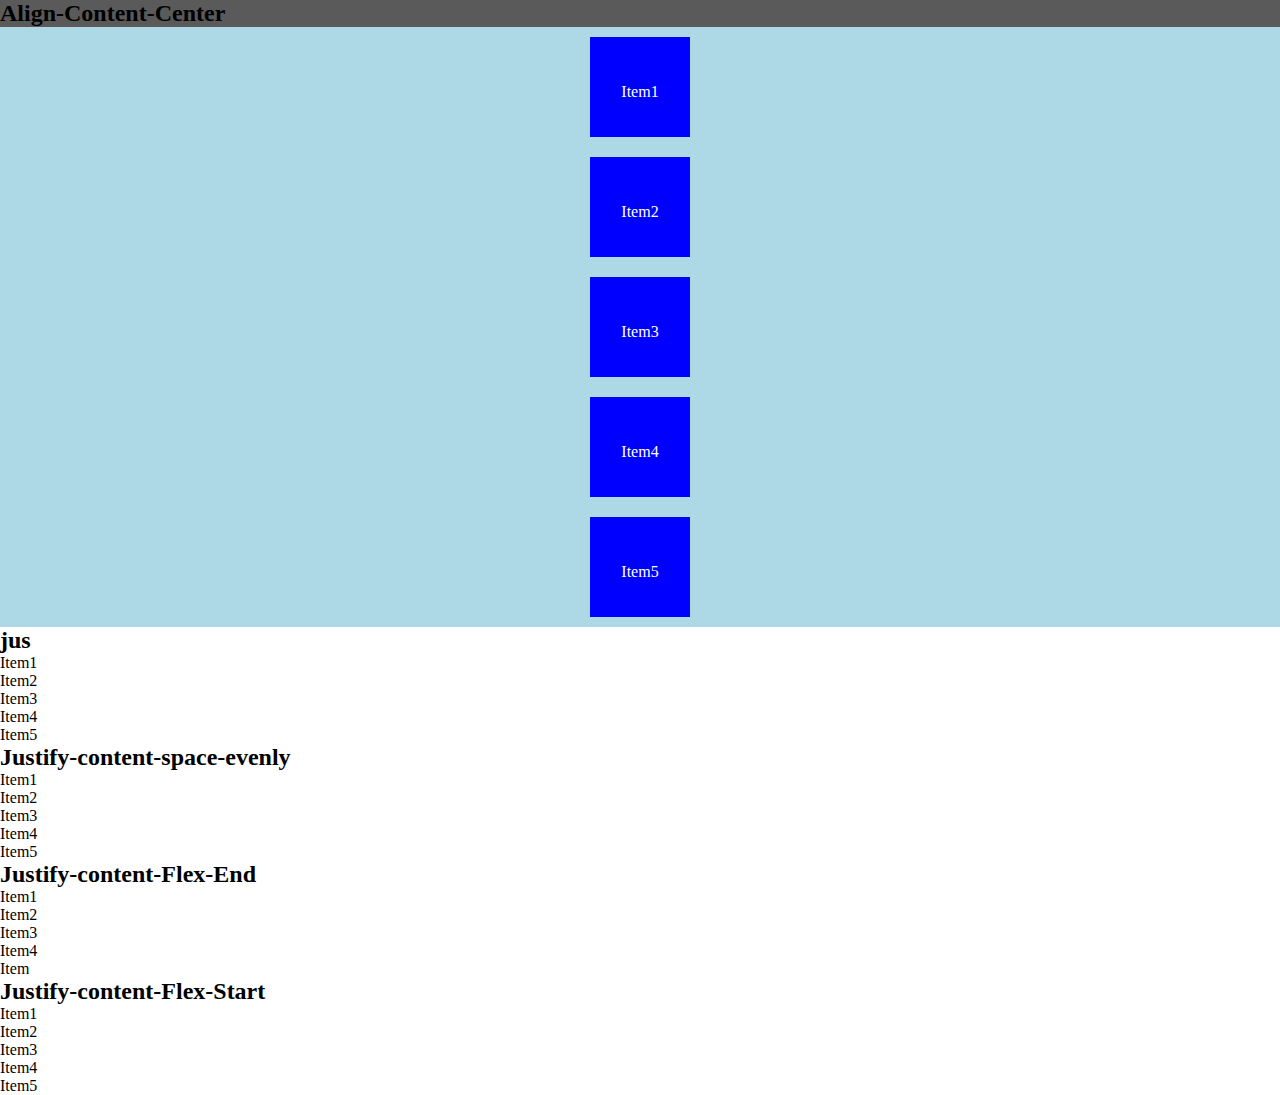
<file: align-content.html>
<!DOCTYPE html>
<html lang="en">
<head>
    <meta charset="UTF-8">
    <meta name="viewport" content="width=device-width, initial-scale=1.0">
    <title>Document</title>
    <style>
        *{
            margin: 0;
            padding: 0;
            box-sizing: border-box;
        }
        .main-container{
            background: linear-gradient(rgb(90,90,90));
        }
        .flex-class{
            background: lightblue;
            display: flex;
            flex-direction: column;
            justify-content: center;
            align-items: center;
            
        }
        .flex-class div{
            margin: 10px;
            padding: 10px;
            background: blue;
            width: 100px;
            height: 100px;
            color: white;
            text-align: center;
        }
        .flex-class p{
            line-height: 90px;
        }
    </style>
</head>
<body>
    
    
    <div class="main-container">
        <h2>Align-Content-Center</h2>
        <div class="flex-class">
    <div>
        <p>Item1</p>
    </div>
    <div>
        <p>Item2</p>
    </div>
    <div>
        <p>Item3</p>
    </div>
    <div>
        <p>Item4</p>
    </div>
    <div>
        <p>Item5</p>
    </div>
</div>
</div>
<h2>jus</h2>

<div class="Flex-Class">

    <div>
        <p>Item1</p>
    </div>
    <div>
        <p>Item2</p>
    </div>
    <div>
        <p>Item3</p>
    </div>
    <div>
        <p>Item4</p>
    </div>
    <div>
        <p>Item5</p>
    </div>
</div>
<h2>Justify-content-space-evenly</h2>
<div class="fflex-class">
    <div>Item1</div>
    <div>Item2</div>
    <div>Item3</div>
    <div>Item4</div>
    <div>Item5</div>
</div>
<h2>Justify-content-Flex-End</h2>
<div class="flex-cclass">
    <div>Item1</div>
    <div>Item2</div>
    <div>Item3</div>
    <div>Item4</div>
    <div>Item</div>

</div>
<h2>Justify-content-Flex-Start</h2>
<div class="flexx-class">
    <div>Item1</div>
    <div>Item2</div>
    <div>Item3</div>
    <div>Item4</div>
    <div>Item5</div>

</div>
</body>
</html>
</file>
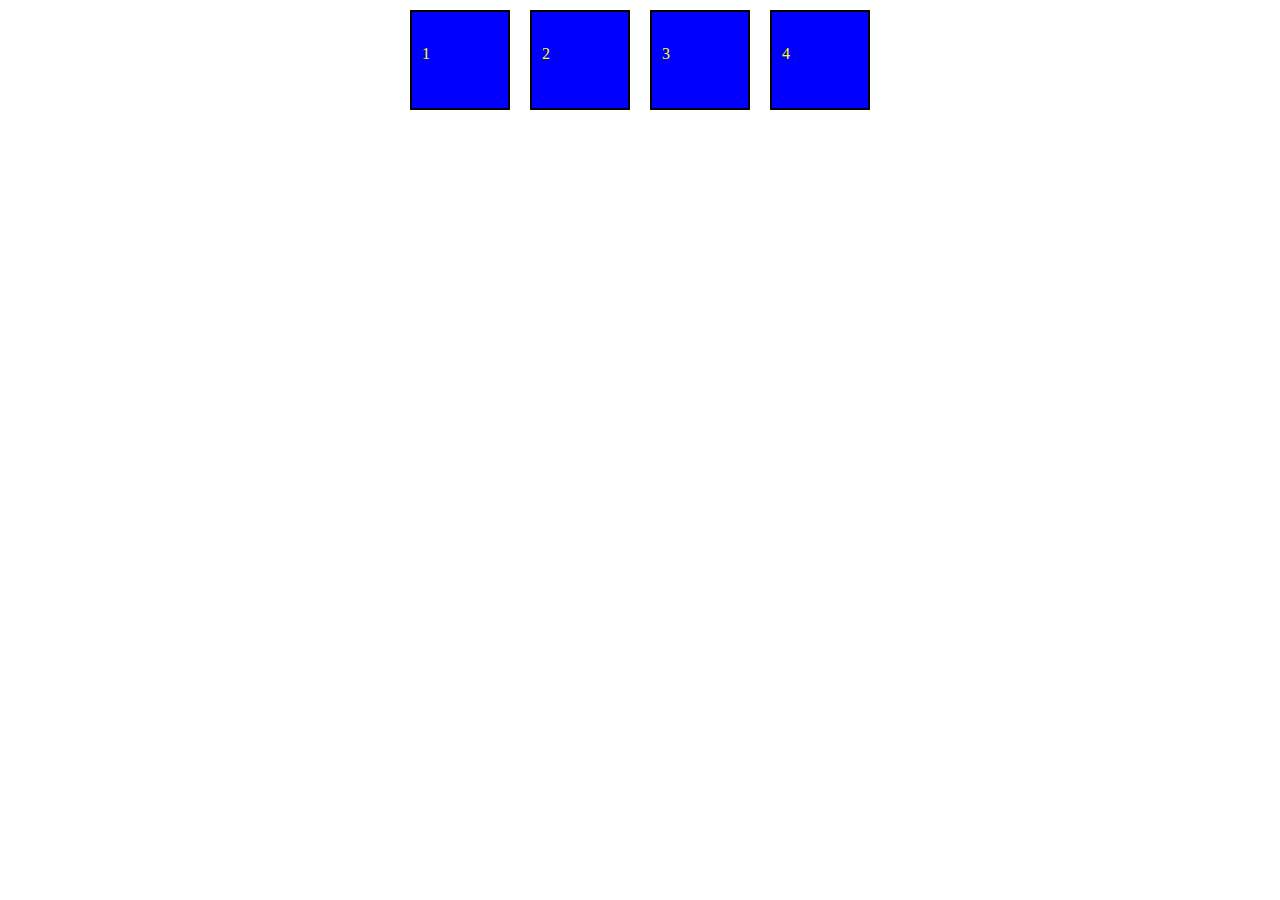
<file: animation1.html>
<!DOCTYPE html>
<html lang="en">
<head>
    <meta charset="UTF-8">
    <meta name="viewport" content="width=device-width, initial-scale=1.0">
    <title>Document</title>
    <style>
        *{
            margin: 0;
            padding: 0;
            box-sizing: border-box
            
        }
        .parent{
            display: flex;
            justify-content: center;
            align-items: center;

        }
        .parent div{
            background: blue;
            padding: 10px;
            margin: 10px;            
            height: 100px;
            width: 100px;
            border: 2px solid black;
            color: yellow;
            line-height: 400%;

        }
        .div1{
            animation-name: mac;
            animation-duration: 10s;
            animation-delay: none;
            animation-iteration-count: infinite ;
        }
        @keyframes mac {
            from{position: relative; top: 0;}
            to{position: relative; top: 200px ;}
            
        }
        .div2{
            animation-name: ihechy ;
            animation-duration: 10s;
            animation-delay: 2s;
            animation-iteration-count: infinite;
        }
        @keyframes ihechy {
            from{position: relative; top: 0;}
            to{position: relative; top: 200px ;}
            
        }
        .div3{
            animation-name: nwa;
            animation-duration: 10s;
            animation-delay: 4s;
        }
        @keyframes identifier {
            from{position: relative; top: 0;}
            to{position: relative; top: 200px ;}  
        }
        .div3{
            animation-name: delight;
            animation-duration: 10s;
            animation-delay: 5s;
        }
        @keyframes delight {
            from{position: relative; top: 0;}
            to{position: relative; top: 200px ;}
        
        }
        .div4{
            animation-name: goat;
            animation-duration: 10s;
            animation-delay: 8s;
        }
        @keyframes goat {
            from{position: relative; top: 0;}
            to{position: relative; top: 200px ;}
            
        }
    </style>
</head>
<body>
    

    <div class="parent">
        <div class="div1">1</div>
        <div class="div2">2</div>
        <div class="div3">3</div>
        <div class="div4">4</div>

    </div>
</body>
</html>
</file>
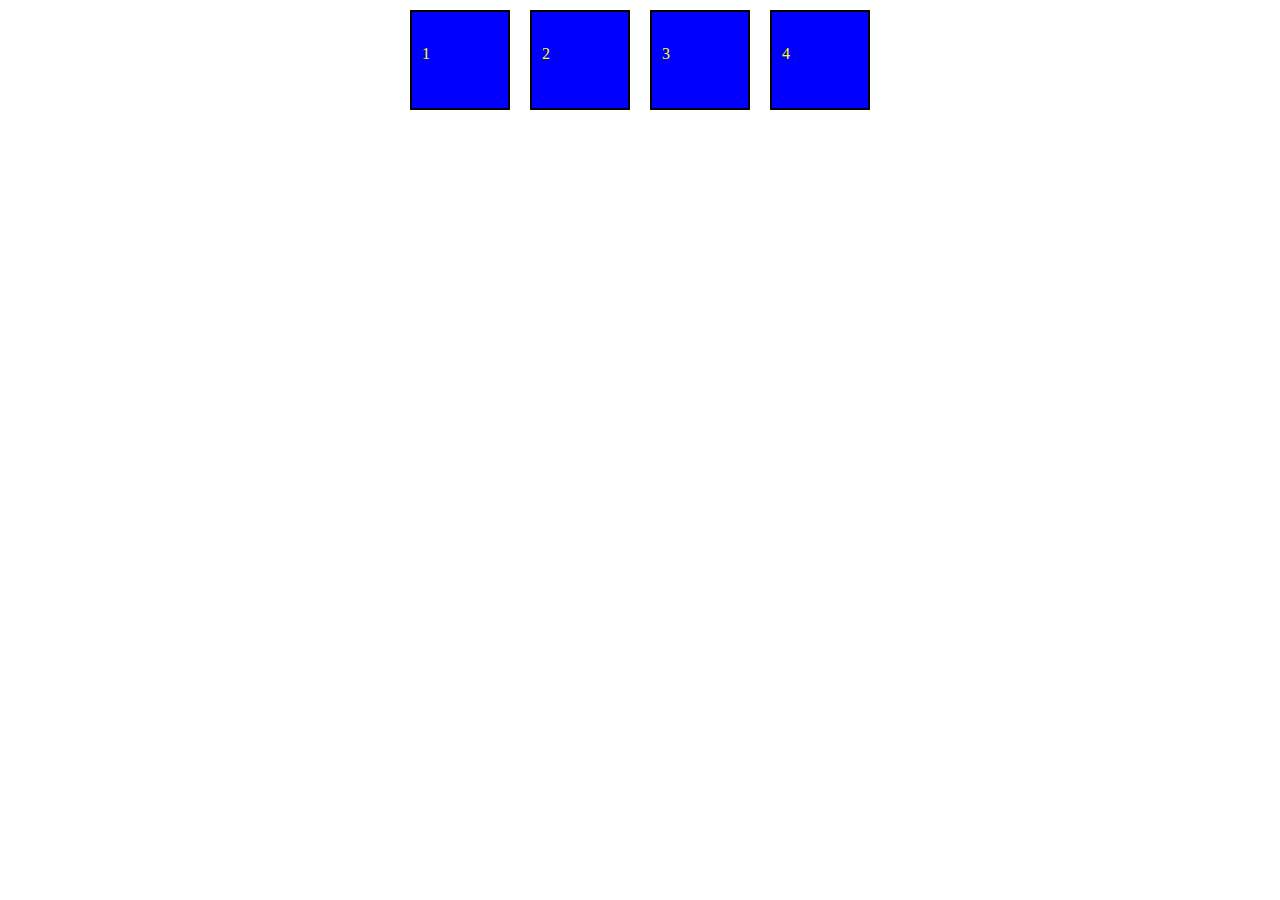
<file: cssanimation.html>
<!DOCTYPE html>
<html lang="en">
<head>
    <meta charset="UTF-8">
    <meta name="viewport" content="width=, initial-scale=1.0">
    <title>Document</title>
    <style>
        *{
            margin: 0;
            padding: 0;
            box-sizing: border-box;
        }
        .parent{
            display: flex;
            justify-content: center;
            align-items: center;
            

        }
        .parent div{
            background: blue;
            padding: 10px;
            margin: 10px;            
            height: 100px;
            width: 100px;
            border: 2px solid black;
            color: yellow;
            line-height: 400%;
            
        }
        .div1{
            animation-name: mac;
            animation-duration: 10s;
            animation-delay: 1s;
            /* animation-iteration-count: 5; */
        }
        @keyframes mac {
            from{width: 100px;}
            to{width: 300px;}  
        }
        .div2{
            animation-name: ihechy ;
            animation-duration: 10s ;
            animation-delay: 3s;
        }
        @keyframes ihechy {
            from{position: relative; top: 0;}
            to{position: relative; top: 400px; background: yellow;}
            
        }
        .div3{
            animation-name: bobo;
            animation-duration: 12s;
            animation-delay: 5s;
            animation-iteration-count: 5;

        }
        @keyframes bobo {
           0%{
            background: rgb(123, 172, 222);
            border-radius: none;
            position: relative;
            left: 0;
            right: 0;
            width: 100px;
           }
           25%{
            background: pink;
           }
           50%{
            border-radius: 30px;
           }
           80%{
            position: relative;
            top: 100px;
           }
           100%{
            position: relative;
            right: 100px;
           }
            
        }
    </style>
</head>
<body>
    
    <div class="parent">
        <div class="div1">1</div>
        <div class="div2">2</div>
        <div class="div3">3</div>
        <div class="div4">4</div>

    </div>
</body>
</html>
</file>
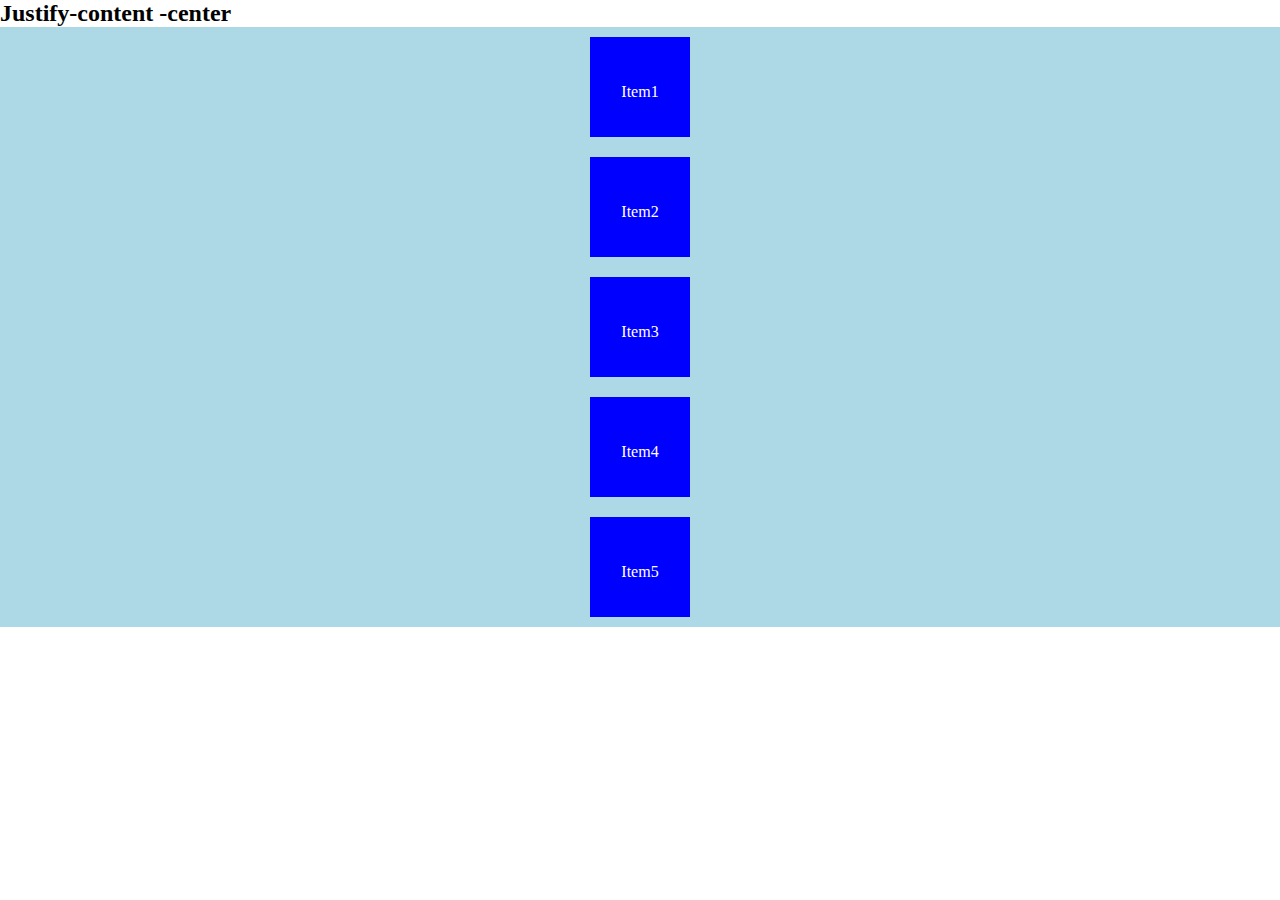
<file: flex-direction.html>
<!DOCTYPE html>
<html lang="en">
<head>
    <meta charset="UTF-8">
    <meta name="viewport" content="width=device-width, initial-scale=1.0">
    <title>Document</title>
    <style>
        *{
            margin: 0;
            padding: 0;
            box-sizing: border-box;
        }
        .flex-class{
            background: lightblue;
            display: flex;
            flex-direction: column;
            justify-content: center;
            align-items: center;
        
        }
        .flex-class div{
            margin: 10px;
            padding: 10px;
            background: blue;
            width: 100px;
            height: 100px;
            color: white;
            text-align: center;
        }
        .flex-class p{
            line-height: 90px;
        }
    </style>
</head>
<body>
    
    <div class="main-container">
        <h2>Justify-content -center</h2>
        <div class="flex-class">
    <div>
        <p>Item1</p>
    </div>
    <div>
        <p>Item2</p>
    </div>
    <div>
        <p>Item3</p>
    </div>
    <div>
        <p>Item4</p>
    </div>
    <div>
        <p>Item5</p>
    </div>
</div>
</div>

</body>
</html>
</file>
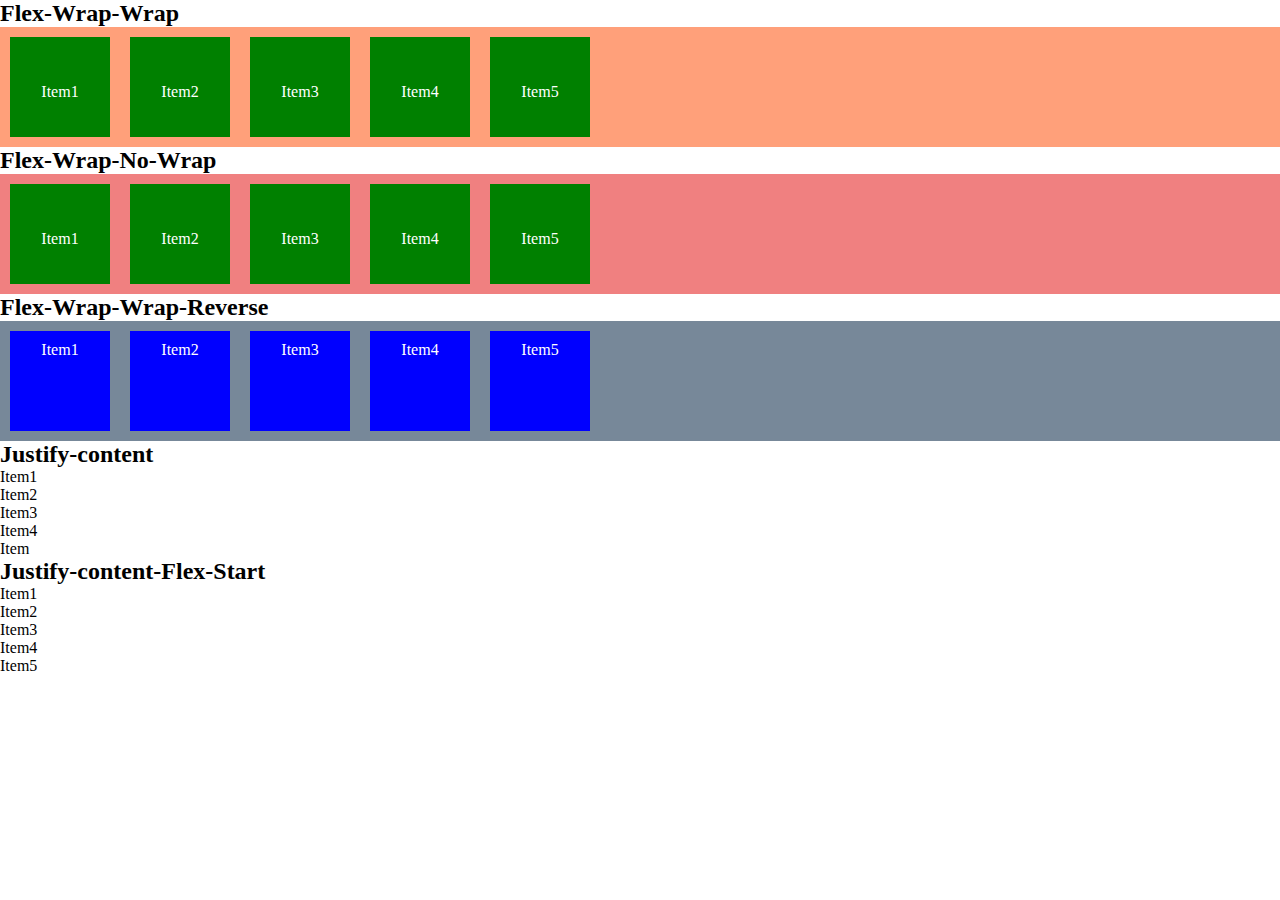
<file: flex-wrap.html>
<!DOCTYPE html>
<html lang="en">
<head>
    <meta charset="UTF-8">
    <meta name="viewport" content="width=device-width, initial-scale=1.0">
    <title>Document</title>
    <style>
        *{
            margin: 0;
            padding: 0;
            box-sizing: border-box;
        }

        .main_-container{
            background-color: aqua;
        }
        .flex-class{
            background: lightsalmon;
            display: flex;
            flex-wrap: wrap;
        }
        .flex-class div{
            margin: 10px;
            padding: 10px;
            background: green;
            width: 100px;
            height: 100px;
            color: white;
            text-align: center;
        }
        .flex-class div p{
            line-height: 90px;
        }
        .Flex-Class{
            background: lightcoral;
            display: flex;
            flex-wrap: nowrap;
        }
        .Flex-Class div{
            margin: 10px;
            padding: 10px;
            background: green;
            width: 100px;
            height: 100px;
            color: white;
            text-align: center;
        }
        .Flex-Class p{
            line-height: 90px;
        }
        .fflex-class{
            background: lightslategrey;
            display: flex;
            flex-wrap: wrap-reverse;
        }
        .fflex-class div{
            margin: 10px;
            padding: 10px;
            background: blue;
            width: 100px;
            height: 100px;
            color: white;
            text-align: center;
        }
        .fflex-class p{
            line-height: 90px;
        }
    </style>
</head>
<body>
    
     
    <div class="main-container">
        <h2>Flex-Wrap-Wrap</h2>
        <div class="flex-class">
    <div>
        <p>Item1</p>
    </div>
    <div>
        <p>Item2</p>
    </div>
    <div>
        <p>Item3</p>
    </div>
    <div>
        <p>Item4</p>
    </div>
    <div>
        <p>Item5</p>
    </div>
</div>
</div>
<h2>Flex-Wrap-No-Wrap</h2>
<div class="Flex-Class">

    <div>
        <p>Item1</p>
    </div>
    <div>
        <p>Item2</p>
    </div>
    <div>
        <p>Item3</p>
    </div>
    <div>
        <p>Item4</p>
    </div>
    <div>
        <p>Item5</p>
    </div>
</div>
<h2>Flex-Wrap-Wrap-Reverse</h2>
<div class="fflex-class">
    <div>Item1</div>
    <div>Item2</div>
    <div>Item3</div>
    <div>Item4</div>
    <div>Item5</div>
</div>
<h2>Justify-content</h2>
<div class="flex-cclass">
    <div>Item1</div>
    <div>Item2</div>
    <div>Item3</div>
    <div>Item4</div>
    <div>Item</div>

</div>
<h2>Justify-content-Flex-Start</h2>
<div class="flexx-class">
    <div>Item1</div>
    <div>Item2</div>
    <div>Item3</div>
    <div>Item4</div>
    <div>Item5</div>

</div>
</body>
</html>
</file>
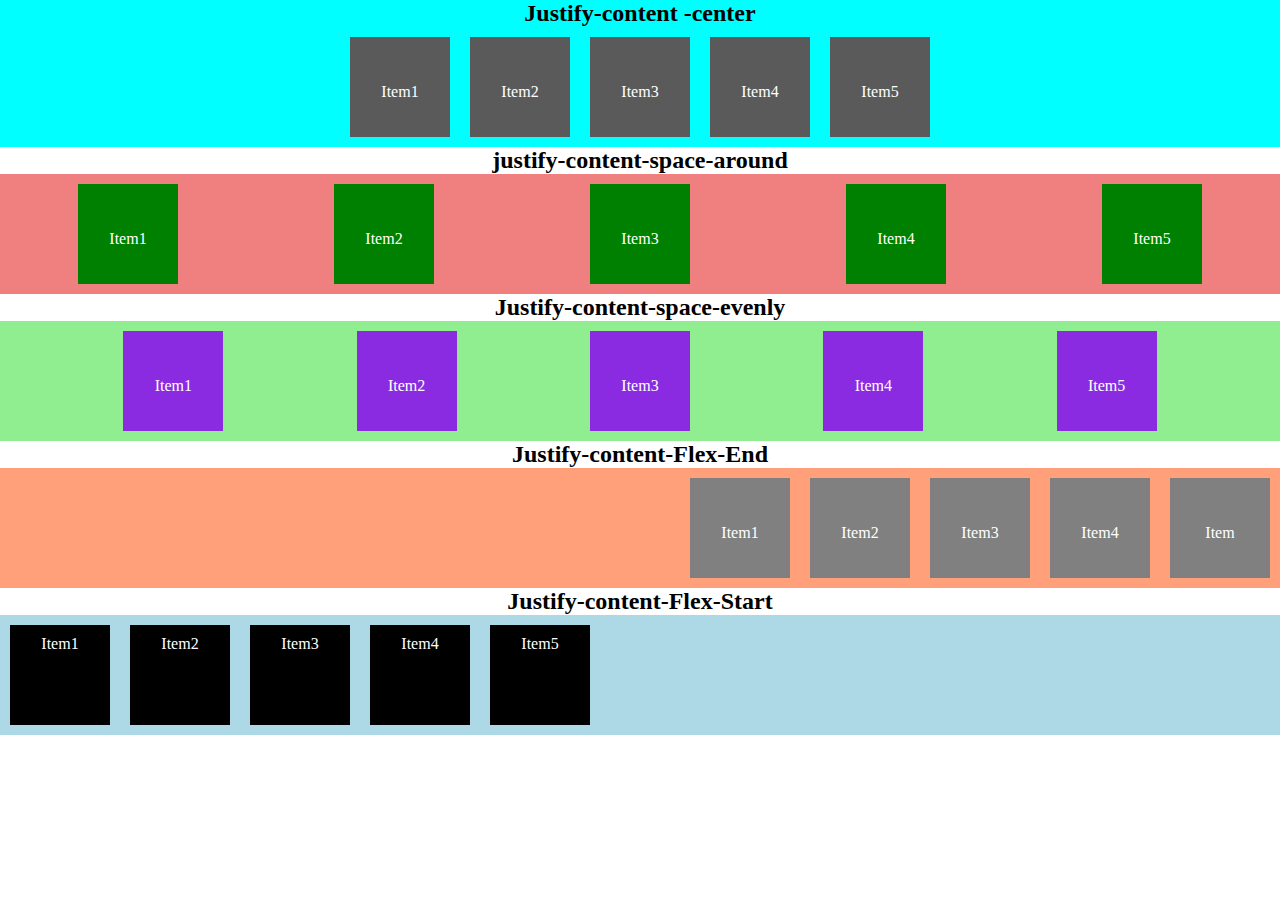
<file: flex.html>
<!DOCTYPE html>
<html lang="en">
<head>
    <meta charset="UTF-8">
    <meta name="viewport" content="width= initial-scale=1.0">
    <title>Document</title>
    <style>
        *{
            margin: 0;
            padding: 0;
            box-sizing: border-box;
        }
        .main-container{
            background-color: aqua;
        
        }
        .flex-class{
            display: flex;
            justify-content: center;
        
        }
        .flex-class h2{
            display: flex;
            justify-content: flex-start;
        }
        .flex-class div{
            margin: 10px;
            padding: 10px;
            background: rgb(90, 90, 90);
            width: 100px;
            height: 100px;
            color: white;
            text-align: center;
            
        }
        .flex-class div p{
            line-height: 90px;
        }

        .Flex-Class{
            background: lightcoral;
            display: flex;
            justify-content: space-around;
        }
        .Flex-Class div{
            margin: 10px;
            padding: 10px;
            background: green;
            width: 100px;
            height: 100px;
            color: white;
            text-align: center;
        }
        .Flex-Class p{
            line-height: 90px;
        }
        .fflex-class{
            background: lightgreen;
            display: flex;
            justify-content: space-evenly;
        }
        .fflex-class div{
            margin: 10px;
            padding: 10px;
            background: blueviolet;
            width: 100px;
            height: 100px;
            color: white;
            text-align: center;
        }
        .fflex-class{
            line-height: 90px;
        }

        .flex-cclass{
            background: lightsalmon;
            display: flex;
            justify-content: flex-end;
        }
        .flex-cclass div{
            margin: 10px;
            padding: 10px;
            background: gray;
            width: 100px;
            height: 100px;
            color: white;
            text-align: center;
        }
        .flex-cclass{
            line-height: 90px;
        }

        .flexx-class{
            background: lightblue;
            display: flex;
            justify-content: flex-start;
        }
        .flexx-class div{
            margin: 10px;
            padding: 10px;
            background: black;
            width: 100px;
            height: 100px;
            color: white;
            text-align: center;
        }
        .flex-cclass{
            line-height: 90px;
        }
        h2{
            text-align: center
        }
    </style>
</head>
<body>
    
    <div class="main-container">
        <h2>Justify-content -center</h2>
        <div class="flex-class">
    <div>
        <p>Item1</p>
    </div>
    <div>
        <p>Item2</p>
    </div>
    <div>
        <p>Item3</p>
    </div>
    <div>
        <p>Item4</p>
    </div>
    <div>
        <p>Item5</p>
    </div>
</div>
</div>
<h2>justify-content-space-around</h2>

<div class="Flex-Class">

    <div>
        <p>Item1</p>
    </div>
    <div>
        <p>Item2</p>
    </div>
    <div>
        <p>Item3</p>
    </div>
    <div>
        <p>Item4</p>
    </div>
    <div>
        <p>Item5</p>
    </div>
</div>
<h2>Justify-content-space-evenly</h2>
<div class="fflex-class">
    <div>Item1</div>
    <div>Item2</div>
    <div>Item3</div>
    <div>Item4</div>
    <div>Item5</div>
</div>
<h2>Justify-content-Flex-End</h2>
<div class="flex-cclass">
    <div>Item1</div>
    <div>Item2</div>
    <div>Item3</div>
    <div>Item4</div>
    <div>Item</div>

</div>
<h2>Justify-content-Flex-Start</h2>
<div class="flexx-class">
    <div>Item1</div>
    <div>Item2</div>
    <div>Item3</div>
    <div>Item4</div>
    <div>Item5</div>

</div>


</body>
</html>
</file>
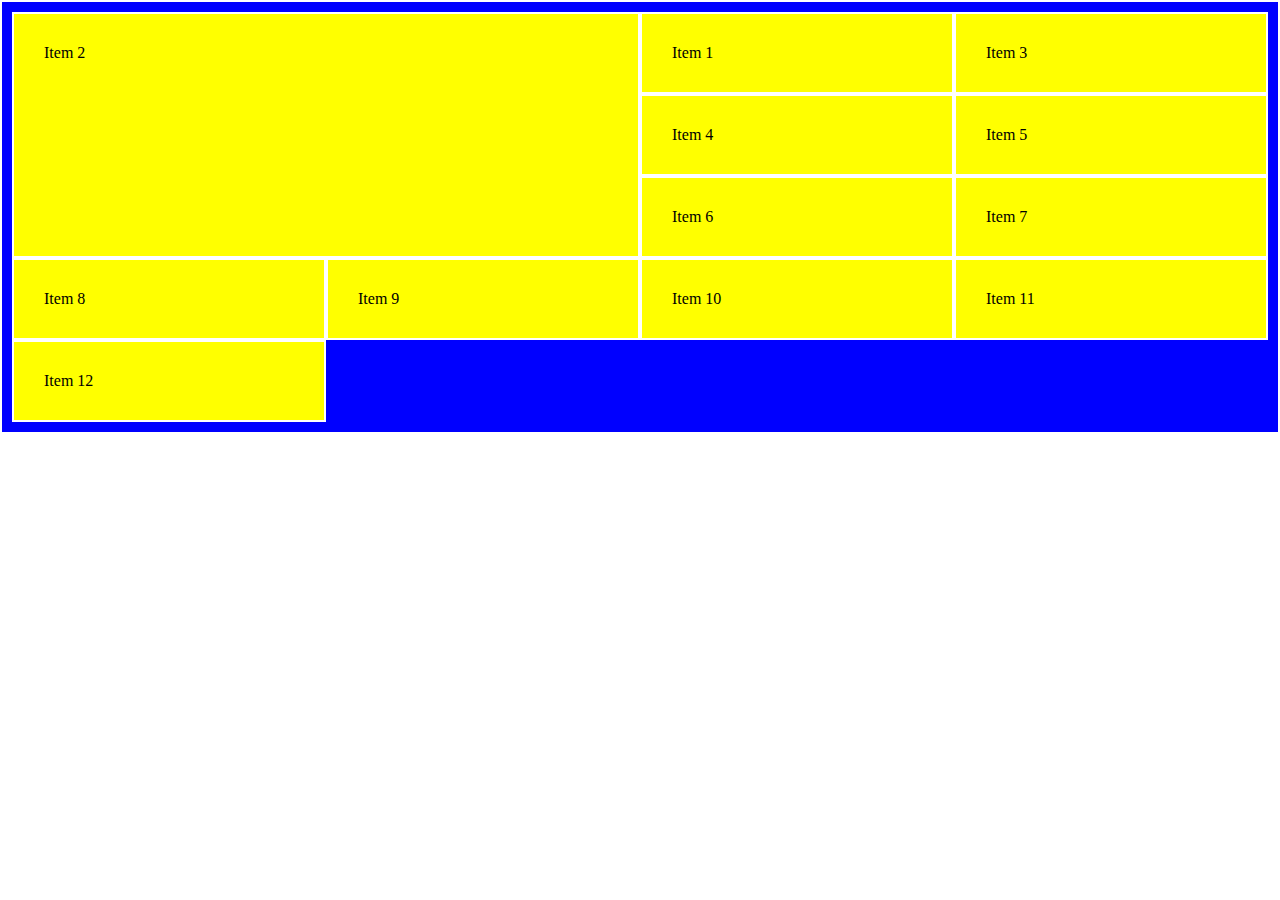
<file: grid.html>
<!DOCTYPE html>
<html lang="en">
<head>
    <meta charset="UTF-8">
    <meta name="viewport" content="width=, initial-scale=1.0">
    <title>Document</title>
    <style>
        *{
            margin: 0;
            padding: 0;
            box-sizing: border-box;
        }
        .parent{
            background-color: blue;
            padding: 10px;
            border: 2px solid white;
            display: grid;
            grid-template-columns: repeat(4, 1fr);
        }
        .parent div{
            background: yellow;
            color: black;
            border: 2px solid white;
            padding: 30px;
            
        }
        .item_4{
            
        
        }
        .item_2{
            grid-column-start: 1;
            grid-column-end: 3;
            grid-row-start: 1;
            grid-row-end: 4;
           
        } 
    </style>
</head>
<body>
    
    <div class="parent">
        <div>Item 1</div>
        <div class="item_2">Item 2</div>
        <div>Item 3</div>
        <div class="item_4">Item 4</div>
        <div>Item 5</div>
        <div>Item 6</div>
        <div class="">Item 7</div>
        <div>Item 8</div>
        <div>Item 9</div>
        <div>Item 10</div>
        <div>Item 11</div>
        <div>Item 12</div>

    </div>
</body>
</html>
</file>
